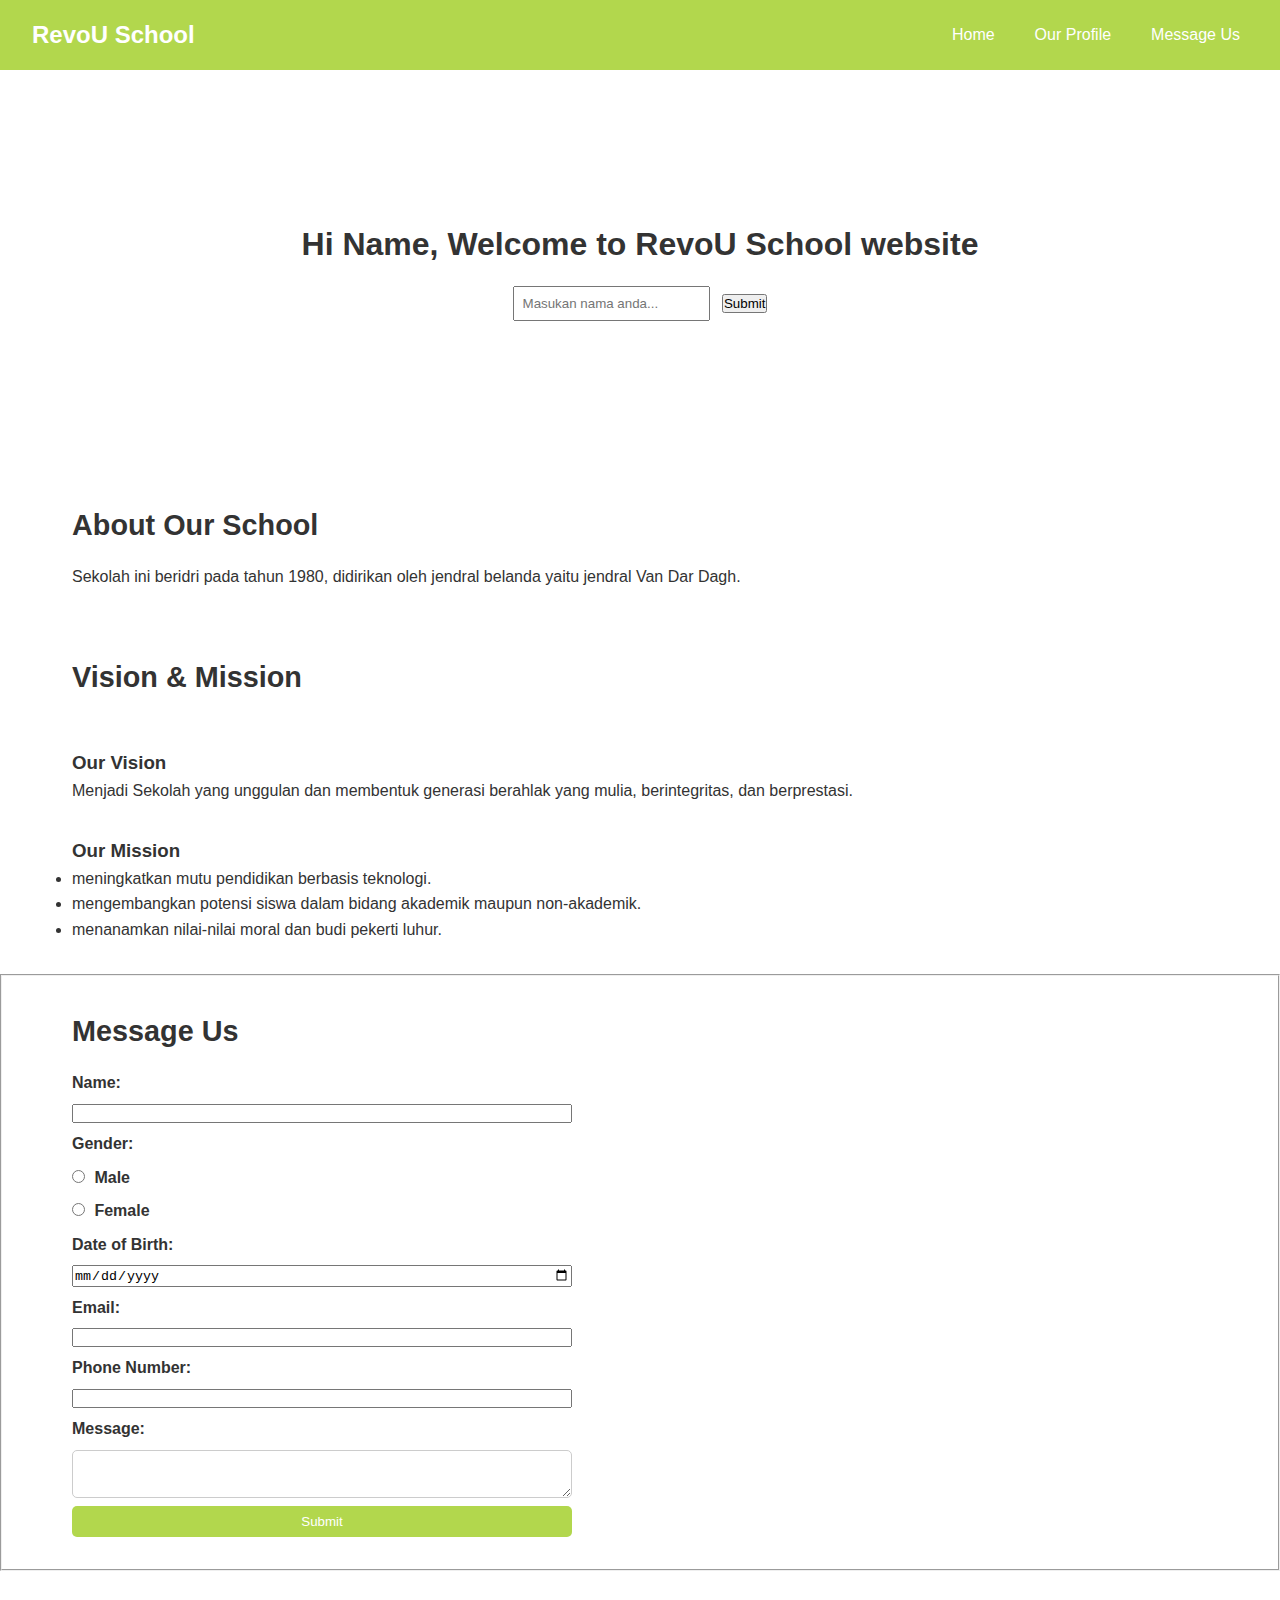
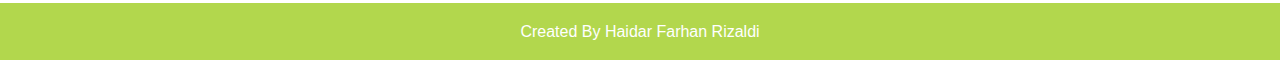
<file: index.html>
<!DOCTYPE html>
<html lang="en">
<head>
    <meta charset="UTF-8">
    <meta name="viewport" content="width=device-width, initial-scale=1.0">
    <title>My Website</title>

    <link rel="stylesheet" href="style.css"/>
</head>
<body>
    <header>
        <nav class="navbar">
            <div class="logo">RevoU School</div>
            <ul class="nav-links">
                <li><a href="index.html">Home</a></li>
                <li><a href="profile.html">Our Profile</a></li>
                <li><a href="#messageus" class="btn btn-custom">Message Us</a></li>
            </ul>
        </nav>
    </header>
    <section class="banner">
        <div class="banner-content">
            <h1>Hi <span id="username-display">Name</span>, Welcome to RevoU School website</h1>
            <!--Input nama untuk JS-->
            <input 
            type="text"
            id="username-input"
            placeholder="Masukan nama anda..."
            />
            <button id="btn-submit-name">Submit</button>
        </div>
    </section>
    <!--Tentang sekolah-->
    <section class="about">
        <h2>About Our School</h2>
        <p>Sekolah ini beridri pada tahun 1980, didirikan oleh 
            jendral belanda yaitu jendral Van Dar Dagh.
        </p>
    </section>
    <!--Visi dan Misi Sekolah-->
    <section class="vision-mission">
        <h2>Vision &amp; Mission</h2>
        <div class="Vision">
        <h3>Our Vision</h3>
        <p>Menjadi Sekolah yang unggulan dan membentuk generasi berahlak yang mulia,
            berintegritas, dan berprestasi.
        </p>
        </div>
        <div class="Mission">
            <h3>Our Mission</h3>
            <ul>
                <li>meningkatkan mutu pendidikan berbasis teknologi.</li>
                <li>mengembangkan potensi siswa dalam bidang akademik maupun non-akademik.</li>
                <li>menanamkan nilai-nilai moral dan budi pekerti luhur.</li>
            </ul>
        </div>
    </section>
    <!--form kontak message us-->
    <fieldset>
    <section id=messageus class="contact">
        <h2>Message Us</h2>
        <div class="contact-form-container">
            <form id="contactForm">
                <label for="name">Name:</label>
                <input type="text" id="name" name="name" />

                <label for="gender">Gender:</label>
                <label><input type="radio" name="gender" value="male"> Male</label>
                <label><input type="radio" name="gender" value="female"> Female</label>
                
                <label for="dob">Date of Birth:</label>
                <input type="date" id="dob" name="dob" />
                
                <label for="email">Email:</label>
                <input type="text" id="email" name="email" />

                <label for="phone">Phone Number:</label>
                <input type="text" id="phone" name="phone">

                <label for="message">Message:</label>
                <textarea id="message" name="message"></textarea>

                <button type="submit" id="btn-submit-form" style="width: 500px;">Submit</button>
            </form>
            <div id="result-display" style="margin-top: 20px;">
                <p id="result-display"></p>
            </div>
        </div>
    </section>
    </fieldset>

    <footer>
        <p>Created By Haidar Farhan Rizaldi</p>
    </footer>

    <script src="script.js"></script>
</body>
</html>
</file>
<file: style.css>
/* Reset dasar */
* {
    margin: 0;
    padding: 0;
    box-sizing: border-box;
  }
  
  /* Typography dan Layout umum */
  body {
    font-family: Arial, sans-serif;
    line-height: 1.6;
    color: #333;
  }
  
  /* Navbar */
  .navbar {
    display: flex;
    justify-content: space-between;
    align-items: center;
    background-color: #b2d74d;
    padding: 1rem 2rem;
  }
  
  .navbar .logo {
    color: #fff;
    font-size: 1.5rem;
    font-weight: bold;
  }
  
  .nav-links {
    list-style: none;
    display: flex;
    gap: 1.5rem;
  }
  
  .nav-links li a {
    color: #fff;
    text-decoration: none;
    padding: 0.5rem;
  }
  
  .nav-links li a:hover,
  .nav-links li a.active {
    background-color: #b2d74d;
    border-radius: 5px;
  }
  
  /* Banner Section */
  .banner {
    background: url('https://via.placeholder.com/1200x400/cccccc/000000?text=School+Banner') center/cover no-repeat;
    height: 400px;
    display: flex;
    justify-content: center;
    align-items: center;
  }
  
  .banner-content {
    background-color: rgba(255, 255, 255, 0.8);
    padding: 1.5rem;
    text-align: center;
    border-radius: 10px;
  }
  
  .banner-content h1 {
    font-size: 2rem;
    margin-bottom: 1rem;
  }
  
  .banner-content input[type="text"] {
    padding: 0.5rem;
    margin-right: 0.5rem;
  }
  
  /* About Section */
  .about,
  .vision-mission,
  .contact {
    padding: 2rem;
    max-width: 1200px;
    margin: 0 auto;
  }
  
  .about h2,
  .vision-mission h2,
  .contact h2 {
    font-size: 1.8rem;
    margin-bottom: 1rem;
  }
  
  .about p {
    margin-top: 1rem;
  }
  
  /* Vision & Mission */
  .vision-mission {
    display: flex;
    flex-direction: column;
    gap: 2rem;
  }
  
  .vision-mission .vision,
  .vision-mission .mission {
    background-color: #f9f9f9;
    padding: 1rem;
    border-radius: 8px;
  }
  
/* Contact Form */

/* Align gender labels */
.contact-form-container input[type="radio"] {
    display: inline-block;
    margin-right: 5px; /* Add some space between the radio button and the label */
}

.contact-form-container label[for="male"],
.contact-form-container label[for="female"] {
    display: inline; /* Ensure labels are displayed inline */
    margin-right: 15px; /* Add some space between the labels */
}

  .contact-form-container {
    display: flex;
    flex-wrap: wrap;
    gap: 2rem;
  }
  
  .contact-form-container form {
    flex: 1 1 300px;
    display: flex;
    flex-direction: column;
    gap: 0.5rem;
  }
  
  .contact-form-container input[type="radio"] {
    margin-right: 5px
  }

  .contact-form-container label {
    width: 500px;
    font-weight: bold;
  }
  
.contact-form-container input[type="text"],
.contact-form-container input[type="date"] {
    width: 500px;
}
  
  .contact-form-container textarea {
    padding: 0.5rem;
    border: 1px solid #ccc;
    border-radius: 5px;
    width: 500px;
  }
  
  .contact-form-container button {
    width: 100px;
    padding: 0.5rem;
    background-color: #b2d74d;
    color: #fff;
    border: none;
    border-radius: 5px;
    cursor: pointer;
  }
  
  .contact-form-container button:hover {
    background-color: #b2d74d;
  }
  
  .form-result {
    flex: 1 1 300px;
    border: 1px solid #070707;
    min-height: 200px;
    padding: 1rem;
    border-radius: 5px;
  }
  
  /* Profile Page */
  .profile-page {
    max-width: 1200px;
    margin: 2rem auto;
    padding: 0 2rem;
  }
  
  .profile-intro {
    margin-bottom: 2rem;
  }
  
  .profile-intro h1 {
    font-size: 2rem;
    margin-bottom: 1rem;
  }
  
  .profile-details h2 {
    margin-top: 2rem;
    margin-bottom: 1rem;
  }
  
  .profile-card {
    display: flex;
    align-items: flex-start;
    gap: 1rem;
    margin-bottom: 1rem;
  }
  
  .profile-card img {
    width: 150px;
    height: 150px;
    object-fit: cover;
    border-radius: 8px;
  }
  
  /* Footer */
  footer {
    background-color: #b2d74d;
    color: #fff;
    text-align: center;
    padding: 1rem;
    margin-top: 2rem;
  }
  
  /* Responsiveness */
  @media (max-width: 768px) {
    .navbar {
      flex-direction: column;
      gap: 1rem;
    }
  
    .banner {
      height: 200px;
    }
  
    .banner-content h1 {
      font-size: 1.5rem;
    }
  
    .contact-form-container {
      flex-direction: column;
    }
  
    .profile-card {
      flex-direction: column;
      align-items: center;
    }
  }
</file>
